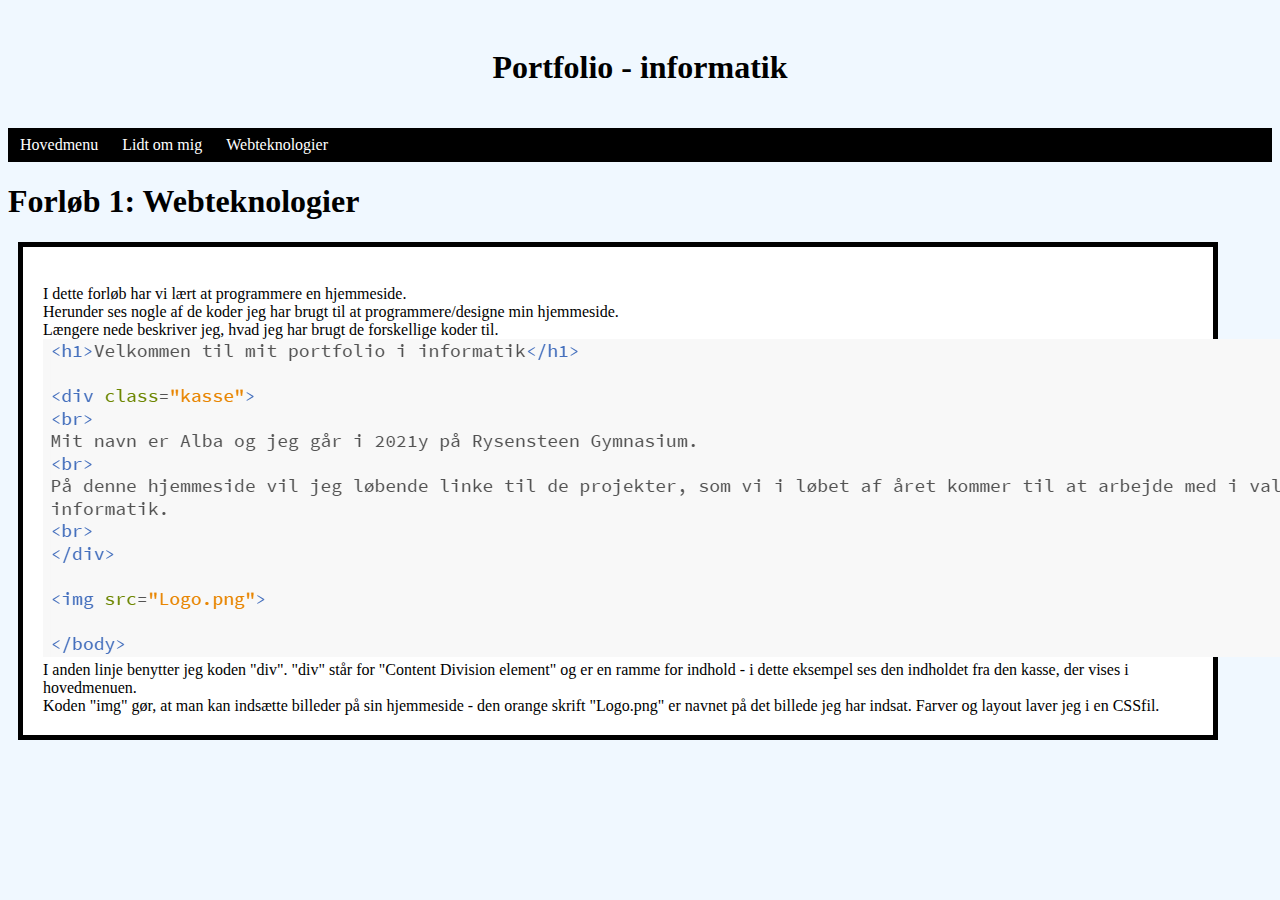
<file: Projektbeskrivelse - Webteknologier.html>
<!DOCTYPE html>
<html>
<head>
<link rel="stylesheet" href="MyStyle.css">
<meta charset="UTF-8">
</head>
<body>
<div class="header">
  <h1>Portfolio - informatik</h1>
</div>
    
<div class="topnav">
    <a href="Index.html">Hovedmenu</a>
  <a href = "Information%20om%20mig.html"  target = "_blank">Lidt om mig</a>
  <a href = "Projektbeskrivelse%20-%20Webteknologier.html" target="_blank">Webteknologier</a>
  <a href="#"> </a>
</div>

<h1>Forløb 1: Webteknologier</h1>
    
<div class="kasse">
<br>
I dette forløb har vi lært at programmere en hjemmeside. 
<br>
Herunder ses nogle af de koder jeg har brugt til at programmere/designe min hjemmeside.
<br>
Længere nede beskriver jeg, hvad jeg har brugt de forskellige koder til.
    <br>
<img src="KoderBilleder2.png">
<br>
I anden linje benytter jeg koden "div". "div" står for "Content Division element" og er en ramme for indhold - i dette eksempel ses den indholdet fra den kasse, der vises i hovedmenuen. 
<br>
Koden "img" gør, at man kan indsætte billeder på sin hjemmeside - den orange skrift "Logo.png" er navnet på det billede jeg har indsat.
Farver og layout laver jeg i en CSSfil. 


<br>
</div>

</body>
</html>
</file>
<file: MyStyle.css>
body {
  background-color:aliceblue;
}

h1{
font-style: normal;
}

p{   
background-color: white; 
}

div.kasse{
border: 5px solid black;
width: 1150px;
padding: 20px;
margin: 10px;
border-style: solid;
background-color: white;
}



/* Design af topbar/header */
.header {
  background-color: aliceblue;
  padding: 20px;
  text-align: center;
}


/* Design af navigationsbar */
.topnav {
  overflow: hidden;
  background-color: black;
}

/* Design af navigationsbars links */
.topnav a {
  float: left;
  display: block;
  color: white;
  text-align: center;
  padding: 8px 12px;
  text-decoration: none;
}

/* Design af links trykfunktion/hover */
.topnav a:hover {
  background-color: white;
  color: black;
}

img {
float: center;
}
</file>
